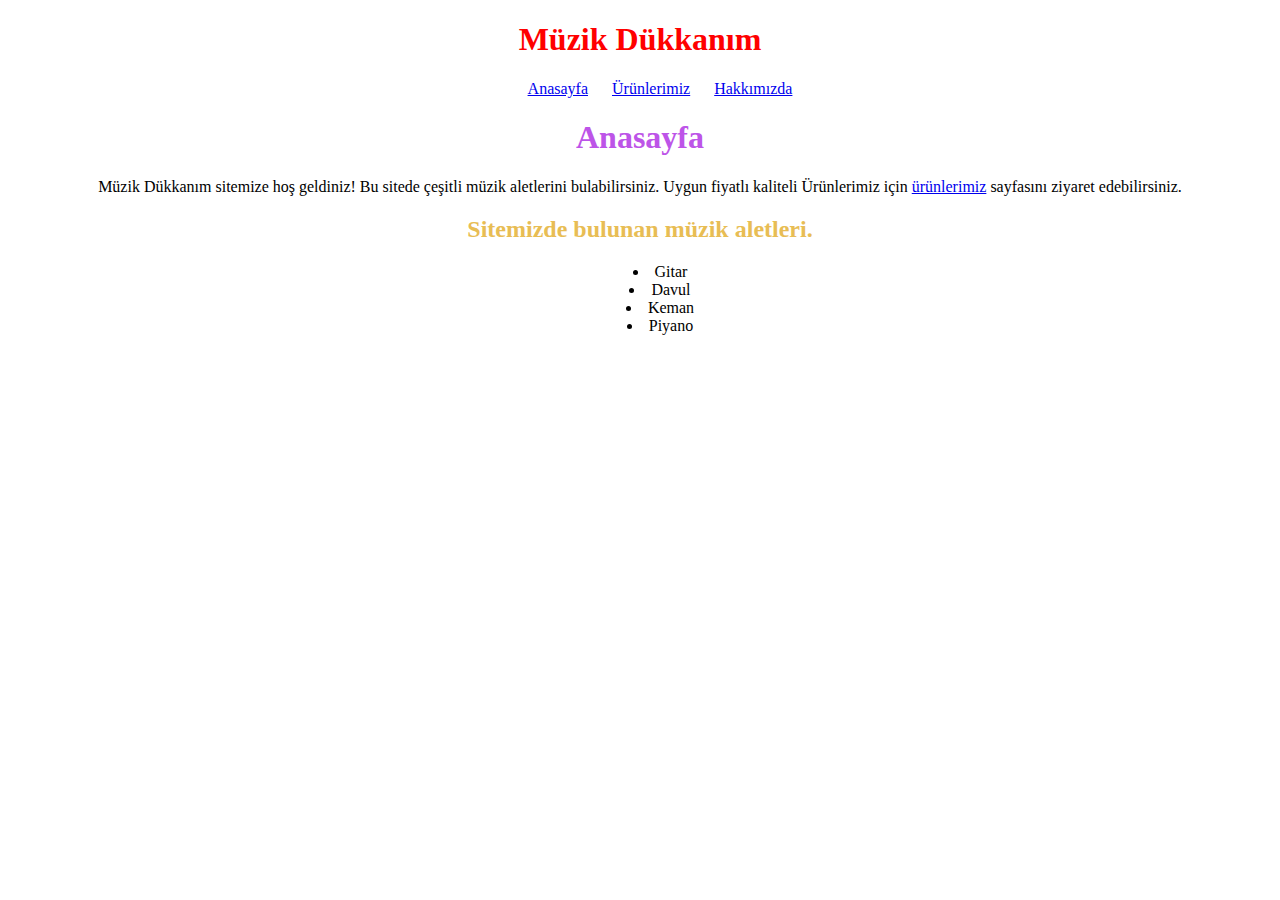
<file: cssOdev1/index.html>
<!DOCTYPE html>
<html lang="tr">
<head>
    <meta charset="UTF-8">
    <meta http-equiv="X-UA-Compatible" content="IE=edge">
    <meta name="viewport" content="width=device-width, initial-scale=1.0">
    <link rel="stylesheet" href="css/style.css">
    <title>Müzik Dükkanım</title>
</head>
<body>
<center>
    <h1 class="h1-m">Müzik Dükkanım</h1>
    <ul class="menu">
        <li><a href="index.html">Anasayfa</a></li>
        <li><a href="products.html">Ürünlerimiz</a></li>
        <li><a href="about.html">Hakkımızda</a></li>
    </ul>
    <h1 style="color: #bd54e8;">Anasayfa</h1>
    <p>Müzik Dükkanım sitemize hoş geldiniz! Bu sitede çeşitli müzik aletlerini bulabilirsiniz. Uygun fiyatlı kaliteli Ürünlerimiz için <a href="products.html">ürünlerimiz</a> sayfasını ziyaret edebilirsiniz. </p>
    <h2 class="h2-s">Sitemizde bulunan müzik aletleri.</h2>
</center>
    <ul style="list-style-position:inside; text-align:center;">
        <li>Gitar</li>
        <li>Davul</li>
        <li>Keman</li>
        <li>Piyano</li>
    </ul>

</body>
</html>
</file>
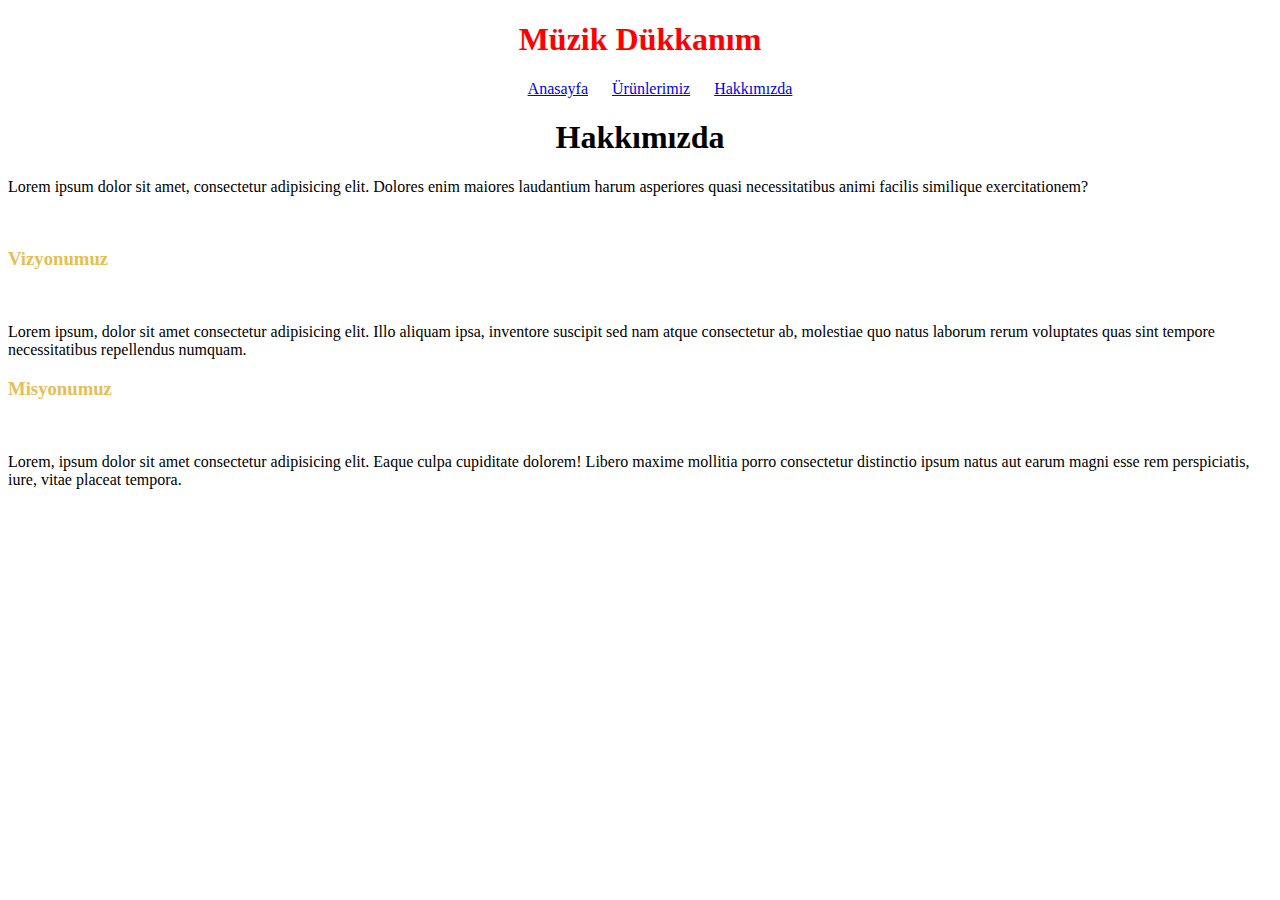
<file: cssOdev1/about.html>
<!DOCTYPE html>
<html lang="en">
<head>
    <meta charset="UTF-8">
    <meta http-equiv="X-UA-Compatible" content="IE=edge">
    <meta name="viewport" content="width=device-width, initial-scale=1.0">
    <link rel="stylesheet" href="css/style.css">
    <title>Document</title>
</head>
<body>
    <center>
        <h1 class="h1-m">Müzik Dükkanım</h1>
        <ul class="menu">
            <li><a href="index.html">Anasayfa</a></li>
            <li><a href="products.html">Ürünlerimiz</a></li>
            <li><a href="about.html">Hakkımızda</a></li>
        </ul>
        <h1 class="h1-h">Hakkımızda</h1>
    </center>
    <p>Lorem ipsum dolor sit amet, consectetur adipisicing elit. Dolores enim maiores laudantium harum asperiores quasi necessitatibus animi facilis similique exercitationem?</p><br>
    <h3>Vizyonumuz</h3><br>
    <p>Lorem ipsum, dolor sit amet consectetur adipisicing elit. Illo aliquam ipsa, inventore suscipit sed nam atque consectetur ab, molestiae quo natus laborum rerum voluptates quas sint tempore necessitatibus repellendus numquam.</p>
    <h3>Misyonumuz</h3><br>
    <p>Lorem, ipsum dolor sit amet consectetur adipisicing elit. Eaque culpa cupiditate dolorem! Libero maxime mollitia porro consectetur distinctio ipsum natus aut earum magni esse rem perspiciatis, iure, vitae placeat tempora.</p>



</body>
</html>
</file>
<file: cssOdev1/css/style.css>
.h1-m{
    color: red;
}

.h2-s,h3{
    color: #e8bd54;
}


.ola{
    list-style-position: inside;
    text-align: center;
}

.menu li{
    display: inline;
    margin: 10px;
    position: relative;
}
</file>
